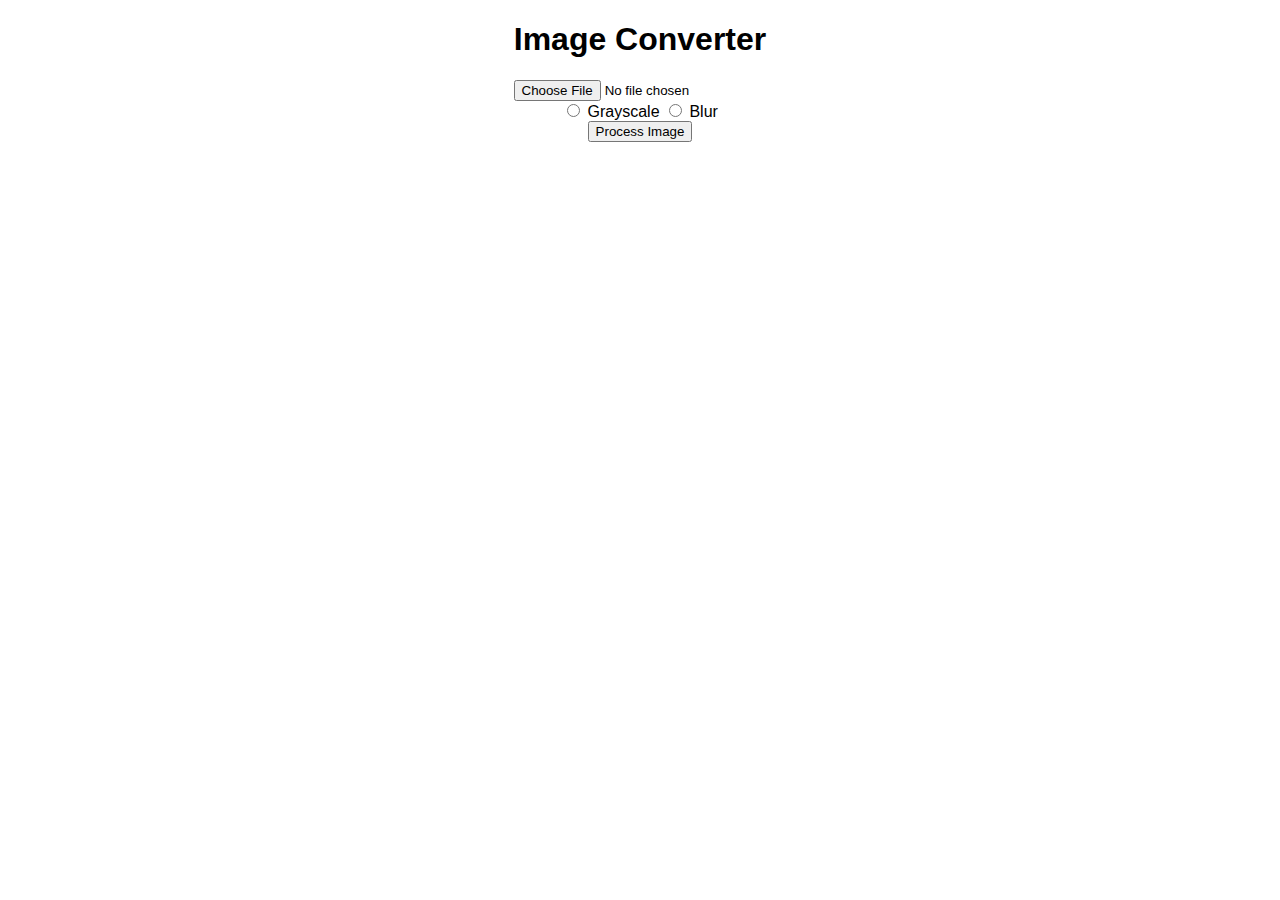
<file: ImageConverter/index.html>
<!DOCTYPE html>
<html lang="en">
<head>
    <meta charset="UTF-8">
    <meta name="viewport" content="width=device-width, initial-scale=1.0">
    <title>Image Converter</title>
    <link rel="stylesheet" href="style.css">  
</head>
<body>
    <div class="container">
        <h1>Image Converter</h1>
        <form id="uploadForm">
            <input type="file" id="imageInput" accept="image/*" required>
            <div>
                <label>
                    <input type="radio" name="filter" value="grayscale" required> Grayscale
                </label>
                <label>
                    <input type="radio" name="filter" value="blur" required> Blur
                </label>
            </div>
            <button type="submit">Process Image</button>
        </form>
        <canvas id="canvas" style="display:none;"></canvas>
    </div>

    <script src="script.js"></script>
</body>
</html>
</file>
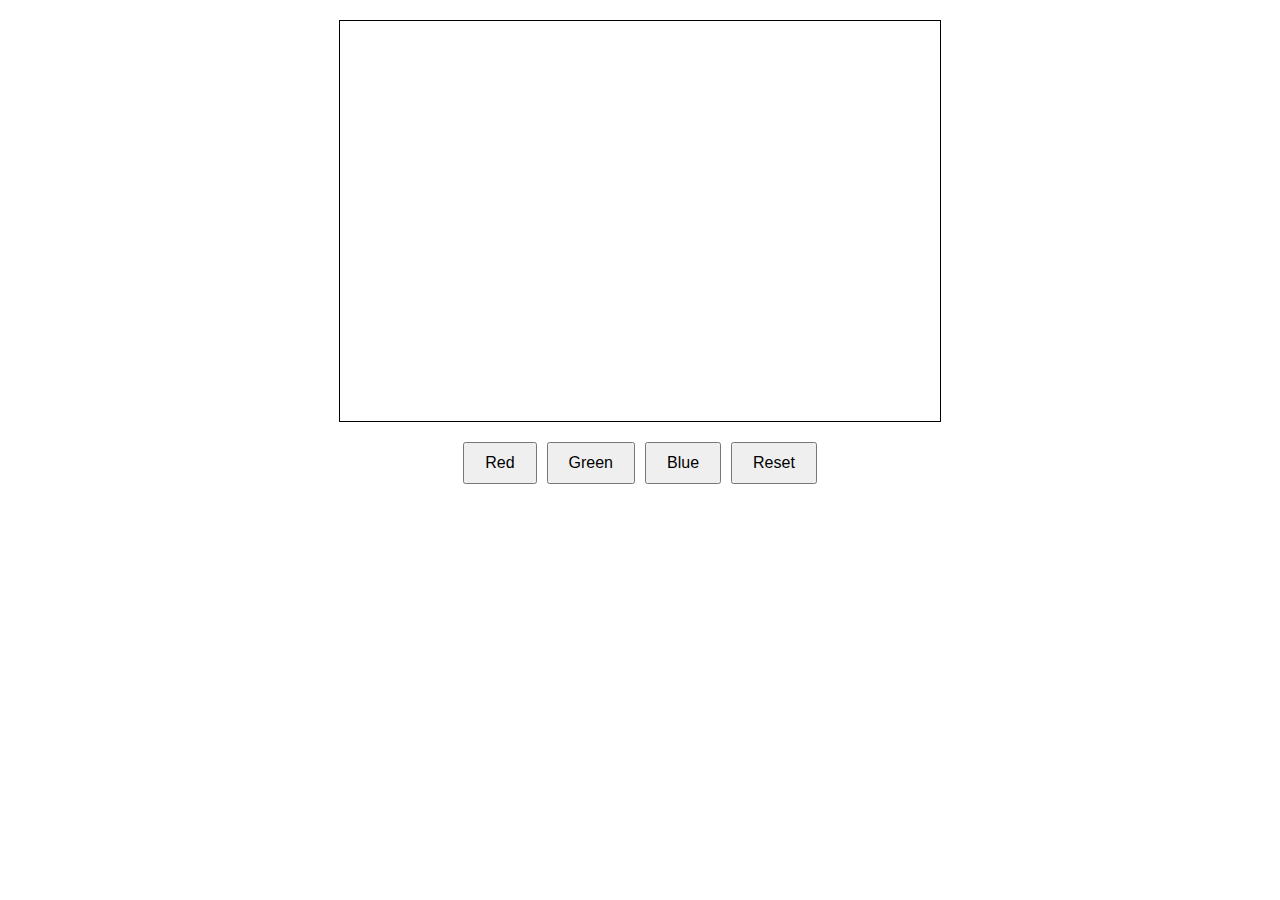
<file: WebGLRectangle/index.html>
<!DOCTYPE html>
<html lang="en">
<head>
    <meta charset="UTF-8">
    <meta name="viewport" content="width=device-width, initial-scale=1.0">
    <title>WebGL Interactive Rectangle</title>
    <style>
        canvas {
            display: block;
            margin: 20px auto;
            border: 1px solid black;
        }
        #buttonColor {
            display: flex;
            justify-content: center;
            gap: 10px;
        }
        button {
            padding: 10px 20px;
            font-size: 16px;
        }
    </style>
</head>
<body>
    <canvas id="glCanvas" width="600" height="400"></canvas>
    <div id="buttonColor">
        <button id="color1">Red</button>
        <button id="color2">Green</button>
        <button id="color3">Blue</button>
        <button id="reset">Reset</button>
    </div>

    <script type="module" src="app.js"></script>
</body>
</html>
</file>
<file: ImageConverter/style.css>
body {
    font-family: Arial, sans-serif;
    text-align: center;
    margin: 20px;
}

.container {
    max-width: 600px;
    margin: 0 auto;
}

.images {
    display: flex;
    justify-content: space-around;
}

img {
    max-width: 100%;
    height: auto;
    border: 1px solid #ccc;
    padding: 10px;
}
</file>
